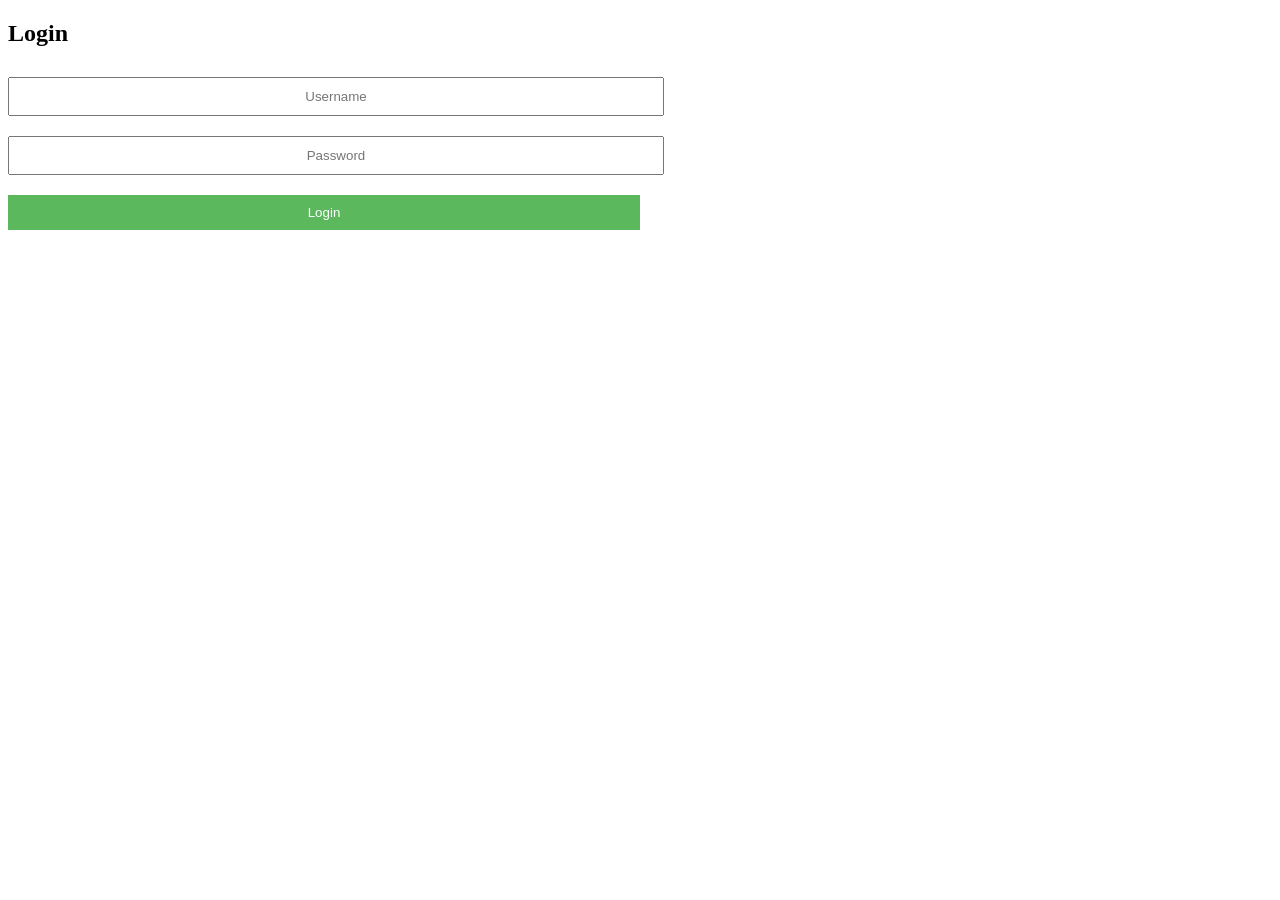
<file: index.html>
<!DOCTYPE html>
<html lang="en">
<head>
    <meta charset="UTF-8">
    <title>Login</title>
    <link rel="stylesheet" href="styles.css">
</head>
<body>
    <div class="login-container">
        <h2>Login</h2>
        <form id="login-form" method="POST" action="login.php">
            <input type="text" id="username" name="username" placeholder="Username" required>
            <input type="password" id="password" name="password" placeholder="Password" required>
            <button type="submit">Login</button>
        </form>
    </div>
</body>
</html>
</file>
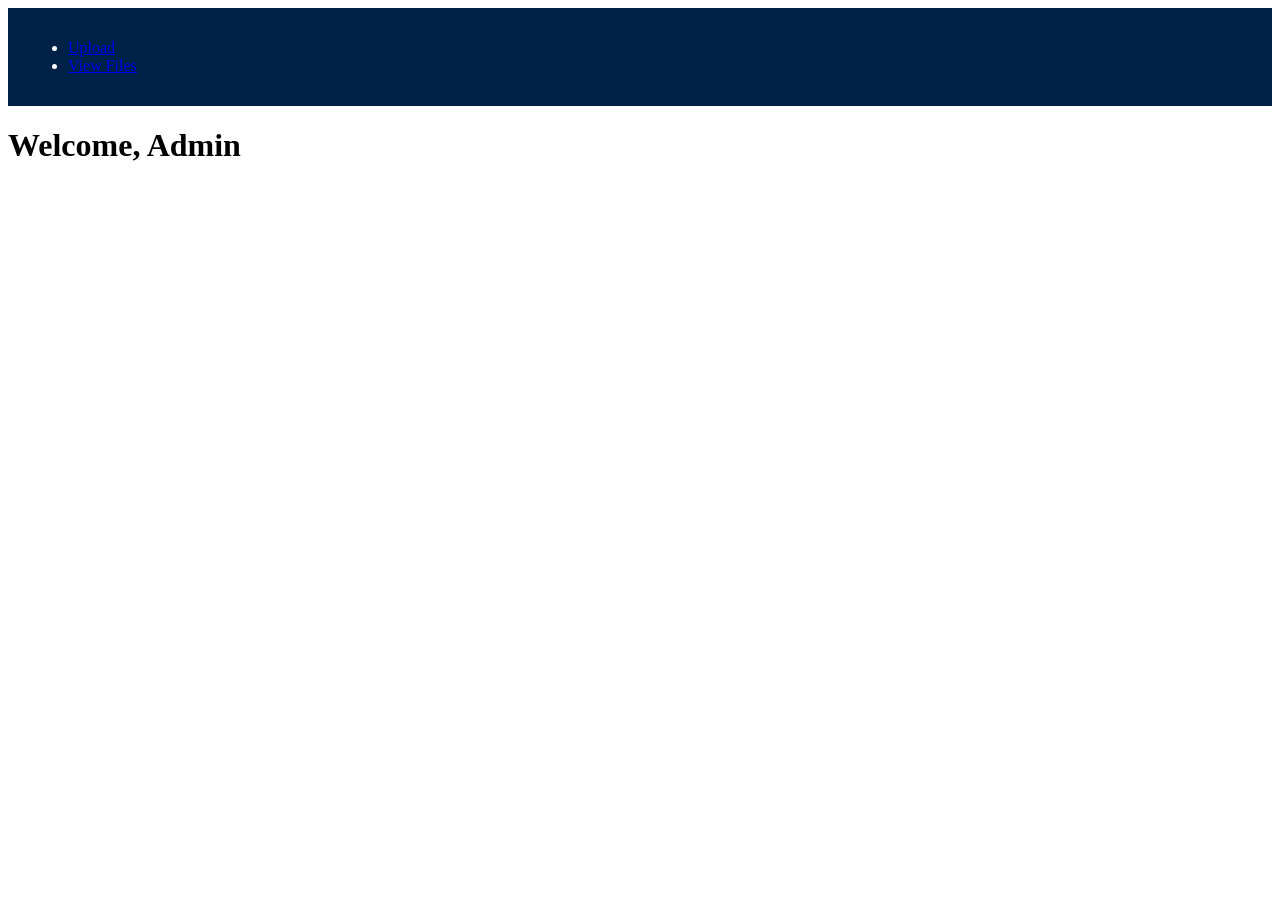
<file: admin.html>
<!DOCTYPE html>
<html lang="en">
<head>
    <meta charset="UTF-8">
    <title>Admin Panel</title>
    <link rel="stylesheet" href="styles.css">
</head>
<body>
    <header>
        <nav>
            <ul>
                <li><a href="upload.html">Upload</a></li>
                <li><a href="viewPage.html">View Files</a></li>
            </ul>
        </nav>
    </header>
    <main>
        <h1>Welcome, Admin</h1>
    </main>
</body>
</html>
</file>
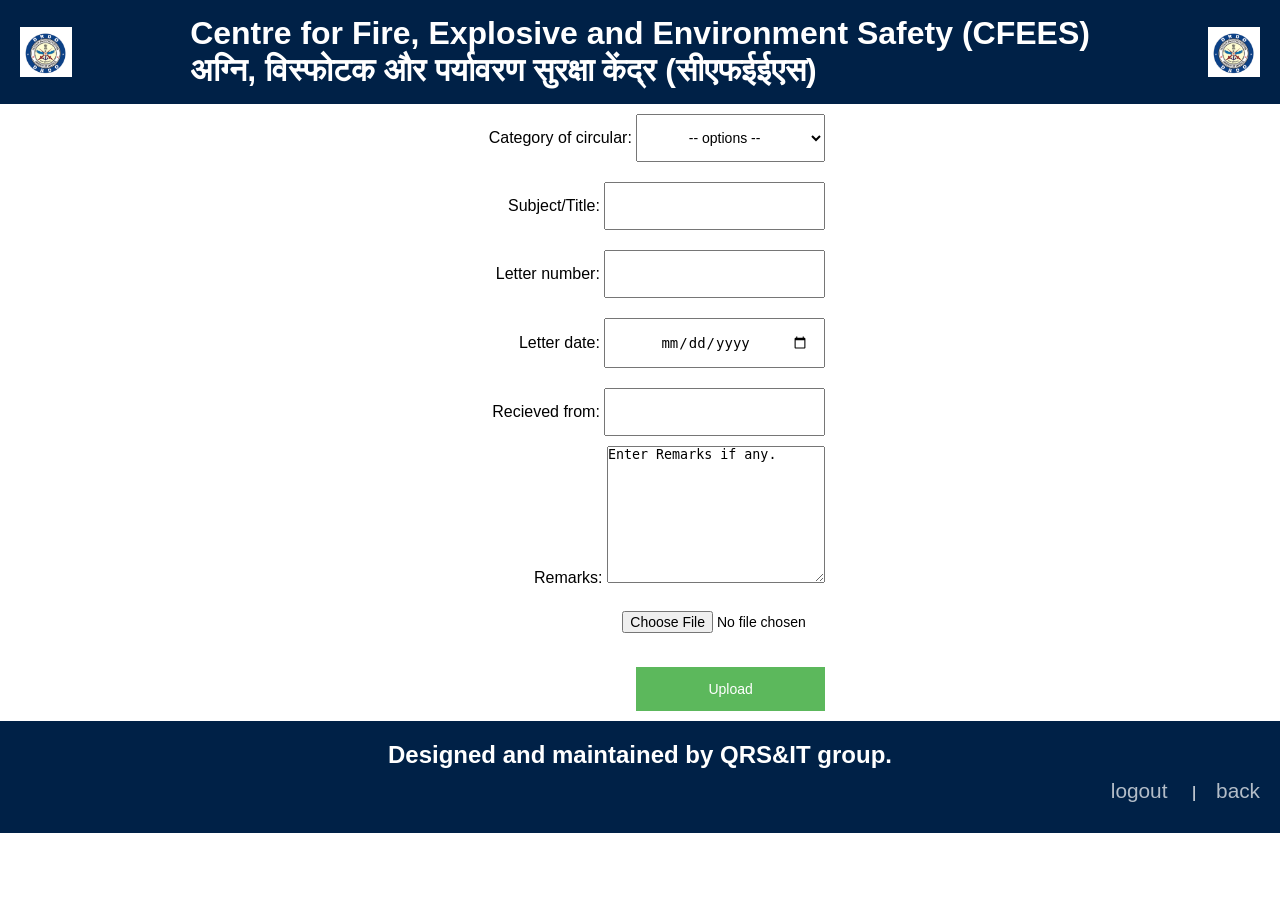
<file: upload.html>
<!DOCTYPE html>
<html lang="en">

<head>
    <meta charset="UTF-8">
    <title>Upload File</title>
    <style>
        * {
            margin: 0;
            padding: 0;
        }

        body {
            font-family: sans-serif;
            min-height: 100vh;
        }

        .header {
            background-color: #002147;
            color: white;
            padding: 15px 20px;
            display: flex;
            align-items: center;
            justify-content: space-between;
        }

        .header img {
            height: 50px;
        }

        .register {
            text-align: center;
            display: flex;
            justify-content: center;
            align-items: center;
        }

        .sub {
            text-align: right;
            justify-content: center;
        }

        form input,
        form select,
        form button {
            font-size: 14px;
            width: 51%;
            padding: 14px;
            margin: 10px 0;
            position: relative;
            text-align: center;
            display: inline-block;
        }

        form button {
            background-color: #5cb85c;
            color: #fff;
            border: none;
            cursor: pointer;
        }

        form button:hover {
            background-color: #4cae4c;
        }

        .footer {
            position: relative;
            border-bottom: 0cm;
            bottom: 0;
            background-color: #002147;
            color: white;
            text-align: center;
            padding: 20px 0;
            margin-top: auto;
            position: relative;
            align-items: flex-end;
        }

        .logout {
            margin: 10px 0;
        }

        .logout ul {
            display: flex;
            justify-content: right;
            list-style-type: none;
        }

        .logout ul li a{
            color: white;
            margin: 20px;
            text-decoration: none;
            font-size: 1.3em;
            opacity: 0.7;
            transition: 0.5s;
        }
    </style>
</head>

<body>

    <div class="header"><img src="drdo-logo.png" alt="DRDO Logo">
        <h1>Centre for Fire, Explosive and Environment Safety (CFEES)<br>
            अग्नि, विस्फोटक और पर्यावरण सुरक्षा केंद्र (सीएफईईएस)
        </h1>
        <img src="drdo-logo.png" alt="DRDO Logo">
    </div>


    <div class="register">
        <!-- <div class="sub"><h2>Upload File</h2></div> -->
        <form id="upload-form" method="POST" action="upload.php" enctype="multipart/form-data">
            <div class="sub"><label for="category">Category of circular:</label>
                <select id="category" name="category_id" required>
                    <option value="">-- options --</option>
                    <option value="1">IT Audit</option>
                    <option value="2">Antivirus</option>
                    <option value="3">Windows OS Security</option>
                    <option value="4">Ubuntu OS Security</option>
                    <option value="5">IT Hardware Security</option>
                    <option value="6">IT Software Security</option>
                    <option value="7">Others</option>
                </select>
            </div>
            <div class="sub">
                <label for="Subject">Subject/Title:</label>
                <input type="text" name="" id="1">
            </div>
            <div class="sub">
                <label for="Letter number">Letter number:</label>
                <input type="number" name="" id="">
            </div>
            <div class="sub">
                <label for="Letter date">Letter date:</label>
                <input type="date" name="" id="">
            </div>
            <div class="sub">
                <label for="Letter recieved from">Recieved from:</label>
                <input type="text" name="" id="1">
            </div>
            <div class="sub">
                <label for="Remarks">Remarks:</label>
                <textarea name="Remarks" id="" cols="25" rows="9">Enter Remarks if any. </textarea>
            </div>
            <div class="sub" id="choose">
                <input type="file" name="file" required>
                <button type="submit">Upload</button>
            </div>

        </form>
    </div>

    <div class="footer">
        <h2>Designed and maintained by QRS&IT group.</h2>
        <div class="logout">
            <ul>
                <li><a href="logout.php">logout</a> <span>|</span> </li>
                <li><a href="veiwPage.php">back</a></li>
            </ul>
        </div>
    </div>
</body>

</html>
</file>
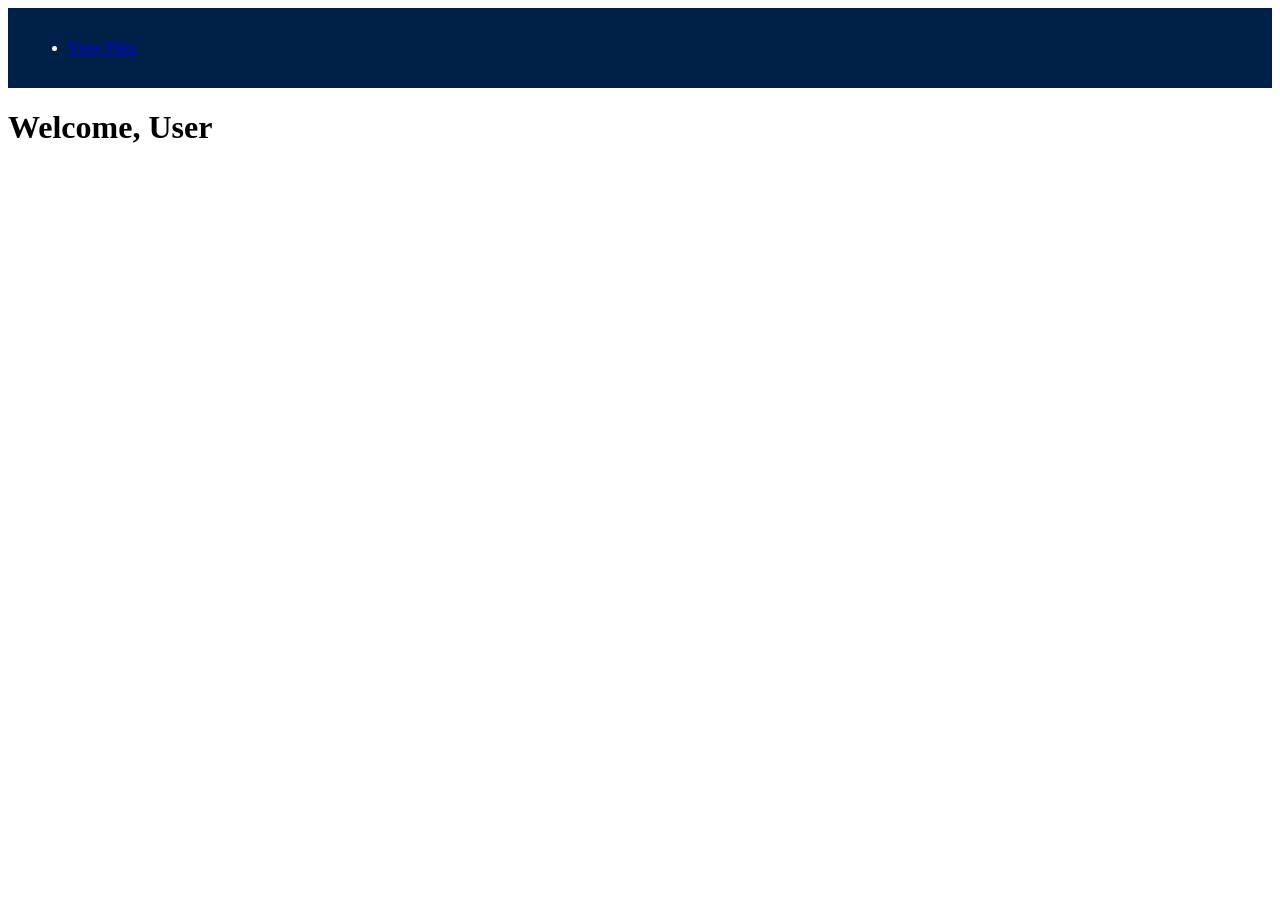
<file: user.html>
<!DOCTYPE html>
<html lang="en">
<head>
    <meta charset="UTF-8">
    <title>User Panel</title>
    <link rel="stylesheet" href="styles.css">
</head>
<body>
    <header>
        <nav>
            <ul>
               
                <li><a href="veiwPage.html">View Files</a></li>
            </ul>
        </nav>
    </header>
    <main>
        <h1>Welcome, User</h1>
    </main>
</body>
</html>
</file>
<file: styles.css>
/* body {
    font-family: Arial, sans-serif;
    background-color: #f4f4f4;
    margin: 0;
    padding: 0;
} */

header {
    background-color: #002147;
    color: white;
    padding: 15px 20px;
    display: flex;
    align-items: center;
    justify-content: space-between;
}

header img {
    height: 50px;
}

header h1 {
    font-size: 22px;
    margin: 0;
}
/* header {
    background-color: #333;
    color: #fff;
    padding: 10px 0;
    text-align: center;
}

nav ul {
    list-style: none;
    padding: 0;
}

nav ul li {
    display: inline;
    margin: 0 10px;
}

nav ul li a {
    color: #fff;
    text-decoration: none;
} */

/* .login-container, .upload-container {
    max-width: 50px;
    margin: 50px auto;
    padding: 20px;
    background-color: #fff;
    border: 1px solid #ddd;
    border-radius: 5px;
    box-shadow: 0 0 10px rgba(0,0,0,0.1);
} */
 .register {
    text-align: center;
    display: flex;
    justify-content: center;
    align-items: center;
}
.sub {
    text-align: right;
    justify-content:center;
}

form input, form select, form button {
    width: 50%;
    padding: 10px;
    margin: 10px 0;
    position: relative;
    text-align: center;
    display: inline-block;
}

form button {
    background-color: #5cb85c;
    color: #fff;
    border: none;
    cursor: pointer;
}

form button:hover {
    background-color: #4cae4c;
}
</file>
